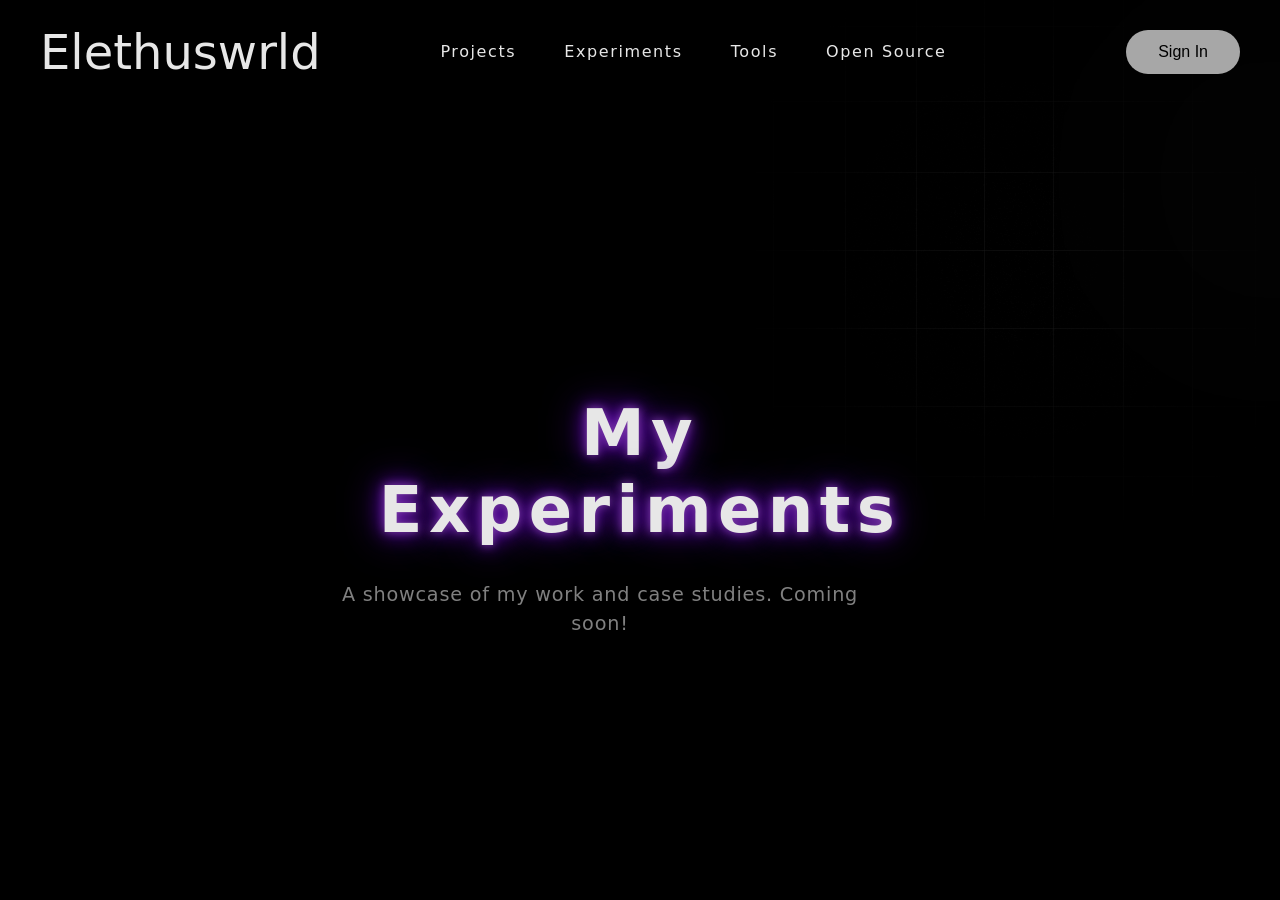
<file: experiments.html>
<!DOCTYPE html>
<html lang="en">
<head>
    <meta charset="UTF-8">
    <meta name="viewport" content="width=device-width, initial-scale=1.0">
    <meta name="description" content="Explore projects by Elethu.">
    <title>Projects | Elethu Labs</title>
    <link rel="stylesheet" href="style.css">
    <link rel="stylesheet" href="https://unpkg.com/aos@next/dist/aos.css" />
</head>
<body>
    <img class="image-gradient" src="assets/Images/gradient.png" alt="" aria-hidden="true">
    <div class="layer-blur"></div>

    <div class="container">
        <header>
            <a href="index.html" style="text-decoration: none; color: inherit;">
                <h1 data-aos="fade-down" data-aos-duration="1500" class="logo">Elethuswrld</h1>
            </a>

            <nav>
                <a data-aos="fade-down" data-aos-duration="1500" href="projects.html">Projects</a>
                <a data-aos="fade-down" data-aos-duration="2000" href="experiments.html">Experiments</a>
                <a data-aos="fade-down" data-aos-duration="2500" href="tools.html">Tools</a>
                <a data-aos="fade-down" data-aos-duration="3000" href="opensource.html">Open Source</a>
            </nav>

            <button data-aos="fade-down" data-aos-duration="1500" class="btn-signing">Sign In</button>
        </header>

        <main>
            <div class="content" style="text-align: center; margin: 5rem auto 0;">
                <h1 data-aos="fade-zoom-in" data-aos-duration="1500">My Experiments</h1>
                <p data-aos="fade-zoom-in" data-aos-duration="2000" class="description">
                    A showcase of my work and case studies. Coming soon!
                </p>
            </div>
        </main>
    </div>

    <script src="https://unpkg.com/aos@next/dist/aos.js"></script>
    <script>
        AOS.init();
    </script>
</body>
</html>
</file>
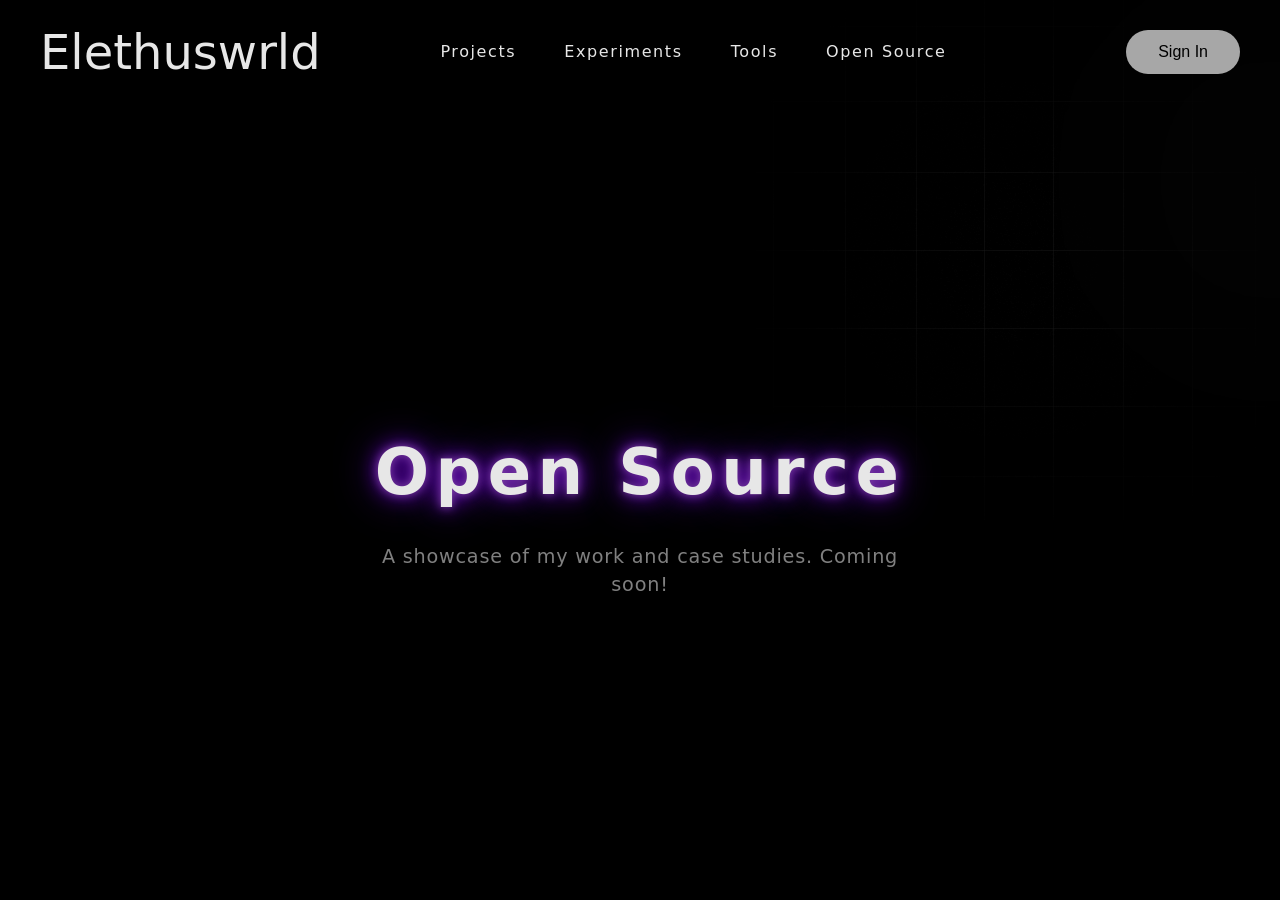
<file: opensource.html>
<!DOCTYPE html>
<html lang="en">
<head>
    <meta charset="UTF-8">
    <meta name="viewport" content="width=device-width, initial-scale=1.0">
    <meta name="description" content="Explore projects by Elethu.">
    <title>Projects | Elethu Labs</title>
    <link rel="stylesheet" href="style.css">
    <link rel="stylesheet" href="https://unpkg.com/aos@next/dist/aos.css" />
</head>
<body>
    <img class="image-gradient" src="assets/Images/gradient.png" alt="" aria-hidden="true">
    <div class="layer-blur"></div>

    <div class="container">
        <header>
            <a href="index.html" style="text-decoration: none; color: inherit;">
                <h1 data-aos="fade-down" data-aos-duration="1500" class="logo">Elethuswrld</h1>
            </a>

            <nav>
                <a data-aos="fade-down" data-aos-duration="1500" href="projects.html">Projects</a>
                <a data-aos="fade-down" data-aos-duration="2000" href="experiments.html">Experiments</a>
                <a data-aos="fade-down" data-aos-duration="2500" href="tools.html">Tools</a>
                <a data-aos="fade-down" data-aos-duration="3000" href="opensource.html">Open Source</a>
            </nav>

            <button data-aos="fade-down" data-aos-duration="1500" class="btn-signing">Sign In</button>
        </header>

        <main>
            <div class="content" style="text-align: center; margin: 5rem auto 0;">
                <h1 data-aos="fade-zoom-in" data-aos-duration="1500">Open Source</h1>
                <p data-aos="fade-zoom-in" data-aos-duration="2000" class="description">
                    A showcase of my work and case studies. Coming soon!
                </p>
            </div>
        </main>
    </div>

    <script src="https://unpkg.com/aos@next/dist/aos.js"></script>
    <script>
        AOS.init();
    </script>
</body>
</html>
</file>
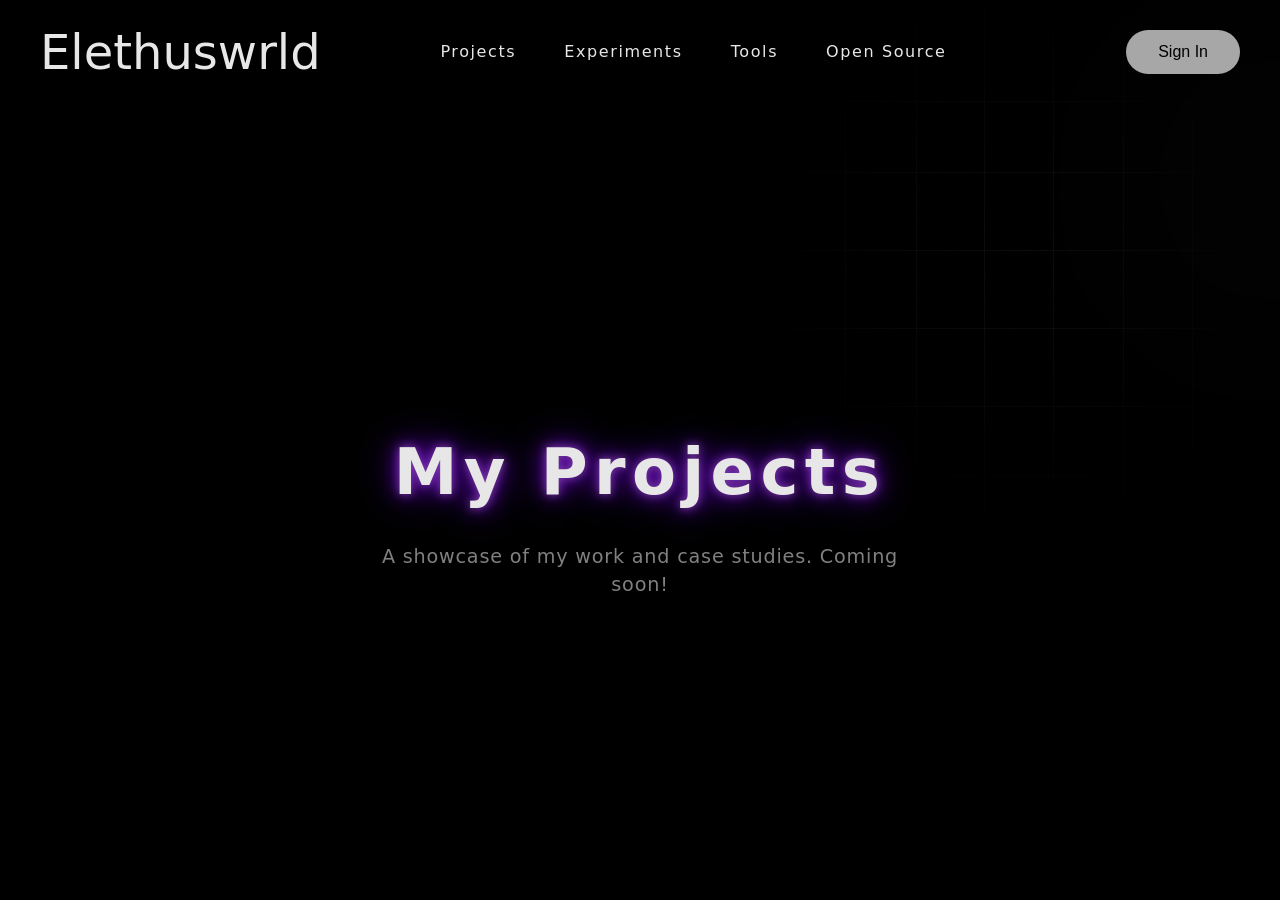
<file: projects.html>
<!DOCTYPE html>
<html lang="en">
<head>
    <meta charset="UTF-8">
    <meta name="viewport" content="width=device-width, initial-scale=1.0">
    <meta name="description" content="Explore projects by Elethu.">
    <title>Projects | Elethu Labs</title>
    <link rel="stylesheet" href="style.css">
    <link rel="stylesheet" href="https://unpkg.com/aos@next/dist/aos.css" />
</head>
<body>
    <img class="image-gradient" src="assets/Images/gradient.png" alt="" aria-hidden="true">
    <div class="layer-blur"></div>

    <div class="container">
        <header>
            <a href="index.html" style="text-decoration: none; color: inherit;">
                <h1 data-aos="fade-down" data-aos-duration="1500" class="logo">Elethuswrld</h1>
            </a>

            <nav>
                <a data-aos="fade-down" data-aos-duration="1500" href="projects.html">Projects</a>
                <a data-aos="fade-down" data-aos-duration="2000" href="experiments.html">Experiments</a>
                <a data-aos="fade-down" data-aos-duration="2500" href="tools.html">Tools</a>
                <a data-aos="fade-down" data-aos-duration="3000" href="opensource.html">Open Source</a>
            </nav>

            <button data-aos="fade-down" data-aos-duration="1500" class="btn-signing">Sign In</button>
        </header>

        <main>
            <div class="content" style="text-align: center; margin: 5rem auto 0;">
                <h1 data-aos="fade-zoom-in" data-aos-duration="1500">My Projects</h1>
                <p data-aos="fade-zoom-in" data-aos-duration="2000" class="description">
                    A showcase of my work and case studies. Coming soon!
                </p>
            </div>
        </main>
    </div>

    <script src="https://unpkg.com/aos@next/dist/aos.js"></script>
    <script>
        AOS.init();
    </script>
</body>
</html>
</file>
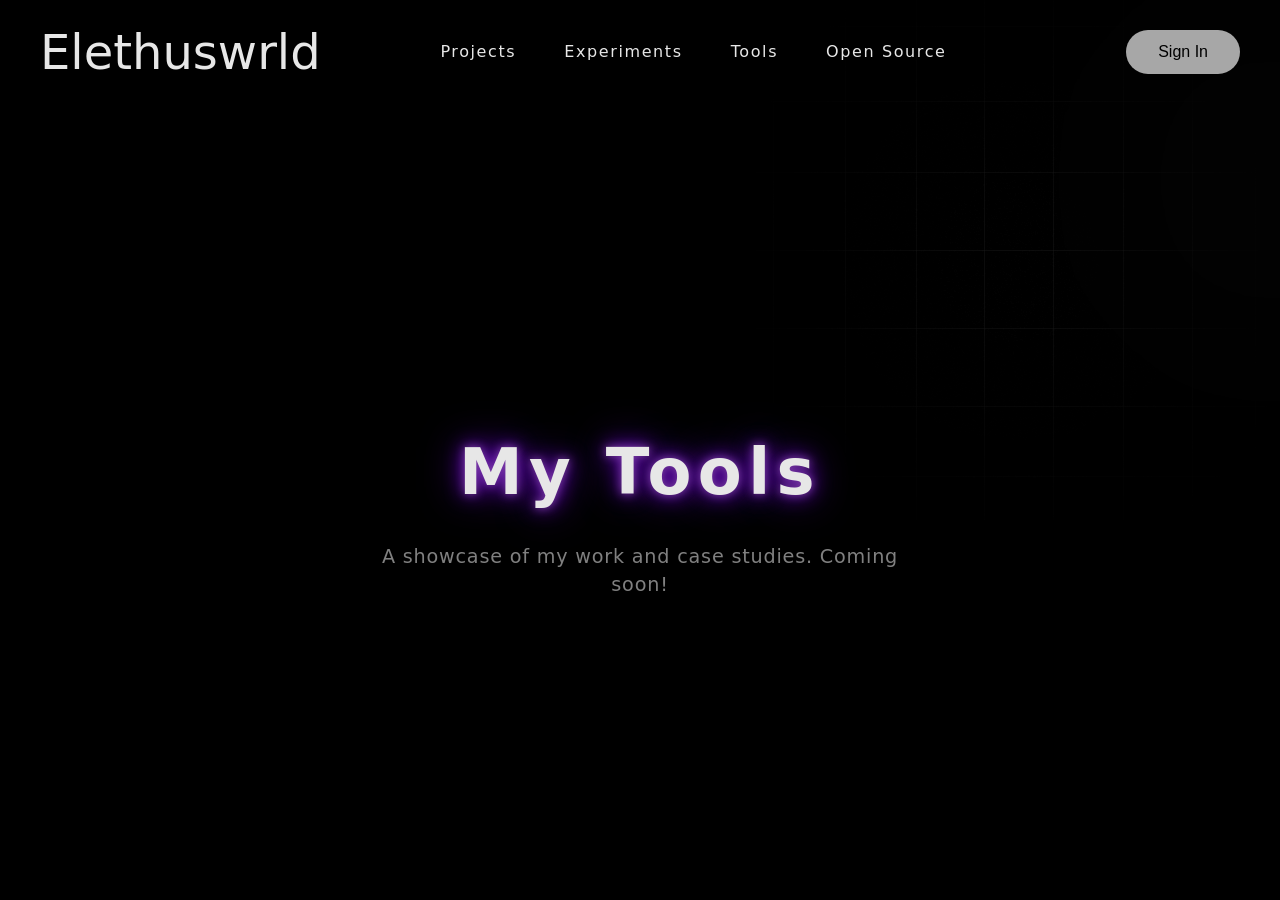
<file: tools.html>
<!DOCTYPE html>
<html lang="en">
<head>
    <meta charset="UTF-8">
    <meta name="viewport" content="width=device-width, initial-scale=1.0">
    <meta name="description" content="Explore projects by Elethu.">
    <title>Projects | Elethu Labs</title>
    <link rel="stylesheet" href="style.css">
    <link rel="stylesheet" href="https://unpkg.com/aos@next/dist/aos.css" />
</head>
<body>
    <img class="image-gradient" src="assets/Images/gradient.png" alt="" aria-hidden="true">
    <div class="layer-blur"></div>

    <div class="container">
        <header>
            <a href="index.html" style="text-decoration: none; color: inherit;">
                <h1 data-aos="fade-down" data-aos-duration="1500" class="logo">Elethuswrld</h1>
            </a>

            <nav>
                <a data-aos="fade-down" data-aos-duration="1500" href="projects.html">Projects</a>
                <a data-aos="fade-down" data-aos-duration="2000" href="experiments.html">Experiments</a>
                <a data-aos="fade-down" data-aos-duration="2500" href="tools.html">Tools</a>
                <a data-aos="fade-down" data-aos-duration="3000" href="opensource.html">Open Source</a>
            </nav>

            <button data-aos="fade-down" data-aos-duration="1500" class="btn-signing">Sign In</button>
        </header>

        <main>
            <div class="content" style="text-align: center; margin: 5rem auto 0;">
                <h1 data-aos="fade-zoom-in" data-aos-duration="1500">My Tools</h1>
                <p data-aos="fade-zoom-in" data-aos-duration="2000" class="description">
                    A showcase of my work and case studies. Coming soon!
                </p>
            </div>
        </main>
    </div>

    <script src="https://unpkg.com/aos@next/dist/aos.js"></script>
    <script>
        AOS.init();
    </script>
</body>
</html>
</file>
<file: style.css>
* {
    margin: 0;
    padding: 0;
    box-sizing: border-box;
}

body {
    font-family: system-ui, -apple-system, BlinkMacSystemFont, 'Segoe UI', 
    Roboto, Oxygen, Ubuntu, Cantarell, 'Open Sans', 'Helvetica Neue', sans-serif;
    background-color:black;
    color: #e7e7e7;
    min-height: 100vh;
    line-height: 1.5;
}

/* GRADIENT AND LAYER BLUR EFFECT */
.image-gradient {
    position: absolute;
    top: 0;
    right: 0;
    opacity: 0.5;
    z-index: -1;
}

.layer-blur {
    height: 0;
    width: 0;
    position: absolute;
    top: 20%;
    right: 0;
    box-shadow: 0 0 700px 15px white;
    rotate: -30deg;
    z-index: -1;
}

/* CONTAINER */
.container {
    max-width: 100%;
    margin: 0 auto;
    padding: 0 2rem;
    position: relative;
    overflow: hidden;
}

/* HEADER */
header {
    display: flex;
    justify-content: space-between;
    align-items: center;
    padding: 1rem 5rem;
}

header h1 {
    margin: 0;
    font-size: 3rem;
    font-weight: 300;
}

nav {
    display: flex;
    align-items: center;
    gap: 3rem;
    margin-left: -5%;
}

nav a {
    font-size: 1rem;
    letter-spacing: 0.1rem;
    transition: color 0.2s ease;
    text-decoration: none;
    color: inherit;
    z-index: 999;
}

nav a:hover {
    color: #a7a7a7;
}

.btn-signing {
    background-color: #a7a7a7;
    color: black;
    padding: 0.8rem 2rem;
    border-radius: 50px;
    border: none;
    font-size: 1rem;
    font-weight: 500;
    transition: background-color 0.2s ease;
    cursor: pointer;
    z-index: 999;
}

.btn-signing:hover {
    background-color: white;
}

/* MAIN CONTENT */
main {
    display: flex;
    flex-direction: column;
    justify-content: center;
    min-height: calc(90vh - 6rem);
}

.content {
    max-width: 40rem;
    margin-left: 10%;
    z-index: 999;
}

.tag-box {
    position: relative;
    width: 18rem;
    height: 2.5rem;
    border-radius: 50px;
    background: linear-gradient(to right, #656565, #7f42a7, #6600c5,
    #5300a0, #757575, #656565);
    background-size: 200%;
    animation: animationGradient 2.5s linear infinite;
    box-shadow: 0 0 15px rgba(255, 255, 255, 0.3);
}

@keyframes animationGradient {
    to {
        background-position: 200%;
    }
}

.tag-box .tag {
    position: absolute;
    inset: 3px 3px 3px 3px;
    background-color: black;
    border-radius: 50px;
    display: flex;
    align-items: center;
    justify-content: center;
    transition: 0.5s ease;
    cursor: pointer;
}

.tag-box .tag:hover {
    color: #5300a0;
}

.content h1 {
    font-size: 4rem;
    font-weight: 600;
    letter-spacing: 0.1em;
    margin: 2rem 0;
    line-height: 1.2;
    text-shadow: 0 0 10px #7f42a7, 0 0 20px #6600c5, 0 0 40px #5300a0;
}

.description {
    font-size: 1.2rem;
    letter-spacing: 0.05rem;
    max-width: 35rem;
    color: gray;
}

.buttons {
    display: flex;
    gap: 1rem;
    margin-top: 3rem;
}

.btn-get-started {
    text-decoration: none;
    border: 1px solid #2a2a2a;
    padding: 0.7rem 1.2rem;
    border-radius: 50px;
    font-size: 1.2rem;
    font-weight: 600;
    letter-spacing: 0.1em;
    transition: background-color 0.2s ease;
}

.btn-get-started:hover {
    background-color: #1a1a1a;
}

.btn-signing-main {
    text-decoration: none;
    background-color: lightgray;
    color: black;
    padding: 0.6rem 2.5rem;
    border-radius: 50px;
    font-size: 1.2rem;
    font-weight: 600;
    letter-spacing: 0.1em;
    transition: background-color 0.2s ease;
}

.btn-signing:hover {
    background-color: gray;
}

.robot-3d {
    position: absolute;
    top: 0;
    right: -20%;
}

/* TABLET RESPONSIVE */
@media (max-width: 1300px) {
    header {
        padding: 1rem 0.5rem;
    }

    .content {
        margin-top: 85%;
    }

    .robot-3d {
        scale: 0.8;
        top: -20%;
        right: 2%;
    }
}

/* MOBILE RESPONSIVE */
@media (max-width: 768px) {
    header {
        padding: 1rem 0.1rem;
    }

    nav {
        display: none;
    }

    header h1 {
        font-size: 2rem;
    }

    .btn-signing {
        padding: 0.6rem 1.5rem;
    }

    .content {
        margin-top: 25rem;
    }

    .robot-3d {
        scale: 0.5;
        top: -25%;
        right: 0%;
    }

    .content {
        max-width: 30rem;
        margin-left: 10%;
    }

    .tag-box {
        width: 12rem;
    }

    .content h1 {
        font-size: 2.5rem;
    }

    .description {
        font-size: 1rem;
    }

    .btn-get-started {
        font-size: 0.8rem;
        padding: 0.8rem 1.2rem;
    }

    .btn-signing-main {
        font-size: 0.8rem;
        padding: 0.8rem 2rem;
    }
}
</file>
